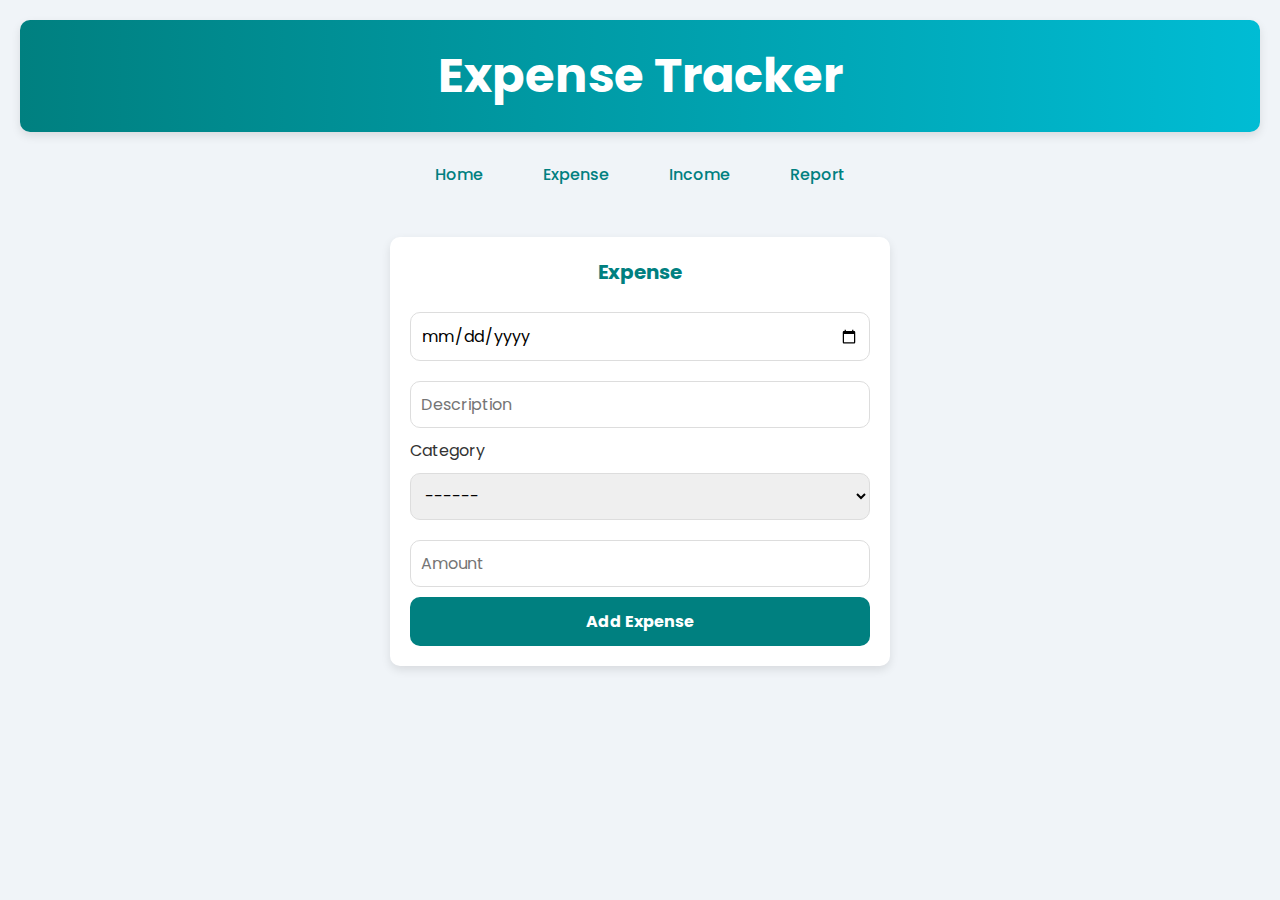
<file: UMexpense.html>
<!DOCTYPE html>
<html lang="en">
<head>
    <meta charset="UTF-8">
    <meta name="viewport" content="width=device-width, initial-scale=1.0">
    <title>Add Expense</title>
    <link rel="stylesheet" href="UMstyles.css">
</head>
<body>
    <div class="heading"><h1>Expense Tracker</h1></div>
    <div class="navbar">
        <a href="index.html">Home</a>
        <a href="UMexpense.html">Expense</a>
        <a href="UMincome.html">Income</a>
        <a href="UMreport.html">Report</a>
    </div>

    <form id="expense-form">
        <h3>Expense</h3>
        <div class="expense">
            <input type="date" id="expense-date" required>
            <input type="text" id="expense-description" placeholder="Description" required>
            <label for="expense-category">Category</label>
            <select id="expense-category" required>
                <option value="">------</option>
                <option value="food">Food</option>
                <option value="travel">Travel</option>
                <option value="shopping">Shopping</option>
                <option value="bills">Bills</option>
                <option value="rent">Rent</option>
                <option value="medical">Medical</option>
                <option value="insurance">Insurance</option>
                <option value="education">Education</option>
                <option value="entertainment">Entertainment</option>
                <option value="gifts">Gifts</option>
                <option value="investments">Investments</option>
                <option value="savings">Savings</option>
                <option value="others">Others</option>
            </select>
            <input type="number" id="expense-amount" placeholder="Amount" required>
            <button type="submit" id="add-expense-btn">Add Expense</button>
        </div>
    </form>

    <script src="UMlogic.js"></script>
    <script>
        document.addEventListener("DOMContentLoaded", function () {
            document.getElementById("expense-form").addEventListener("submit", function (event) {
                event.preventDefault(); // Prevent page reload
                addTransaction("Expense");
            });
        });
    </script>
</body>
</html>
</file>
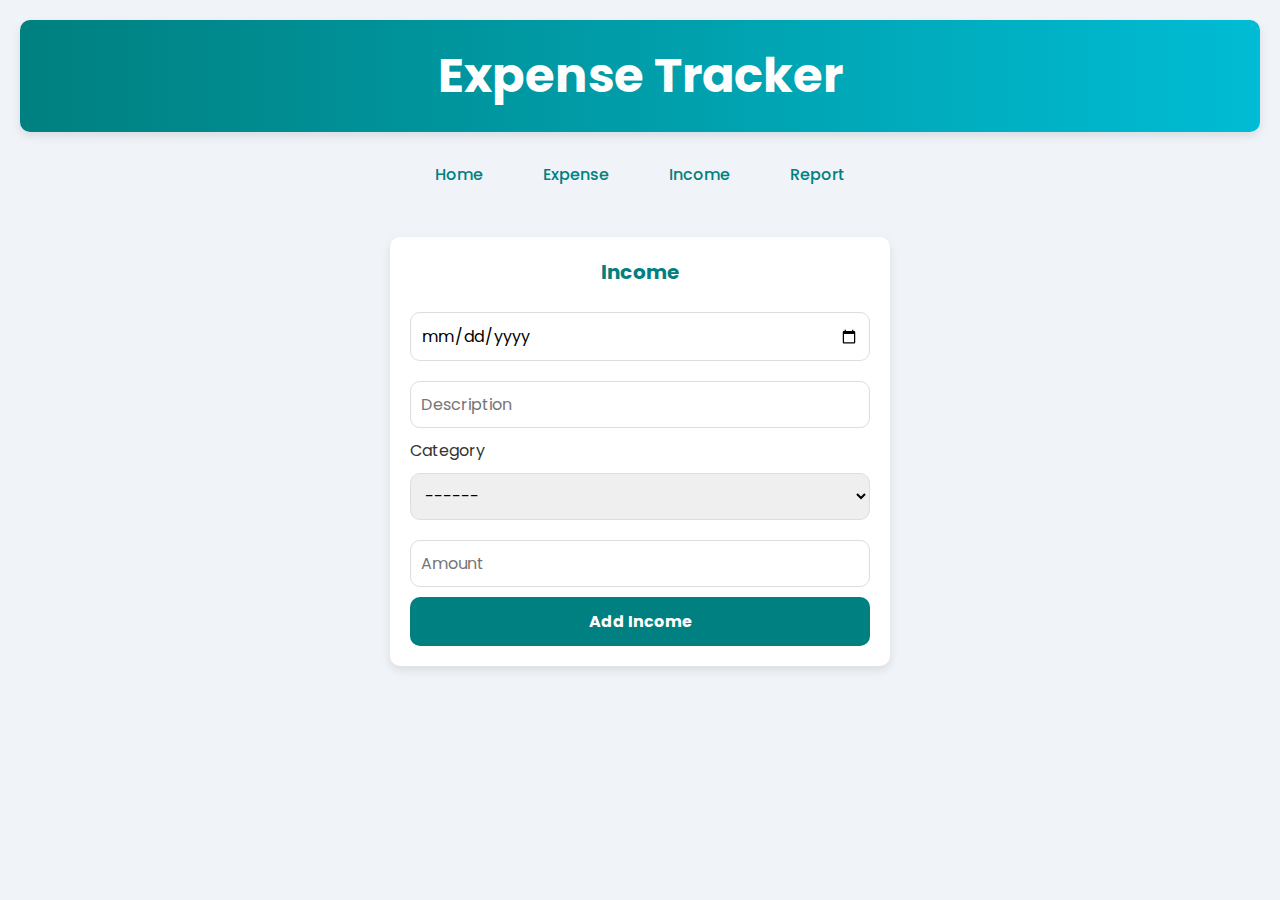
<file: UMincome.html>
<!DOCTYPE html>
<html lang="en">
<head>
    <meta charset="UTF-8">
    <meta name="viewport" content="width=device-width, initial-scale=1.0">
    <title>Add Income</title>
    <link rel="stylesheet" href="UMstyles.css">
</head>
<body>
    <div class="heading"><h1>Expense Tracker</h1></div>
    <div class="navbar">
        <a href="index.html">Home</a>
        <a href="UMexpense.html">Expense</a>
        <a href="UMincome.html">Income</a>
        <a href="UMreport.html">Report</a>
    </div>

    <form id="income-form">
        <h3>Income</h3>
        <div class="income">
            <input type="date" id="income-date" required>
            <input type="text" id="income-description" placeholder="Description" required>
            <label for="income-category">Category</label>
            <select id="income-category" required>
                <option value="">------</option>
                <option value="salary">Salary</option>
                <option value="bonus">Bonus</option>
                <option value="rent">Rent</option>
                <option value="pension">Pension</option>
                <option value="investments">Investments</option>
                <option value="savings">Savings</option>
                <option value="gifts">Gifts</option>
                <option value="scholarships">Scholarships</option>
                <option value="lottery">Lottery</option>
                <option value="allowances">Allowances</option>
                <option value="others">Others</option>
            </select>
            <input type="number" id="income-amount" placeholder="Amount" required>
            <button type="button" id="add-income-btn">Add Income</button>
        </div>
    </form>

    <script src="UMlogic.js"></script>
</body>
</html>
</file>
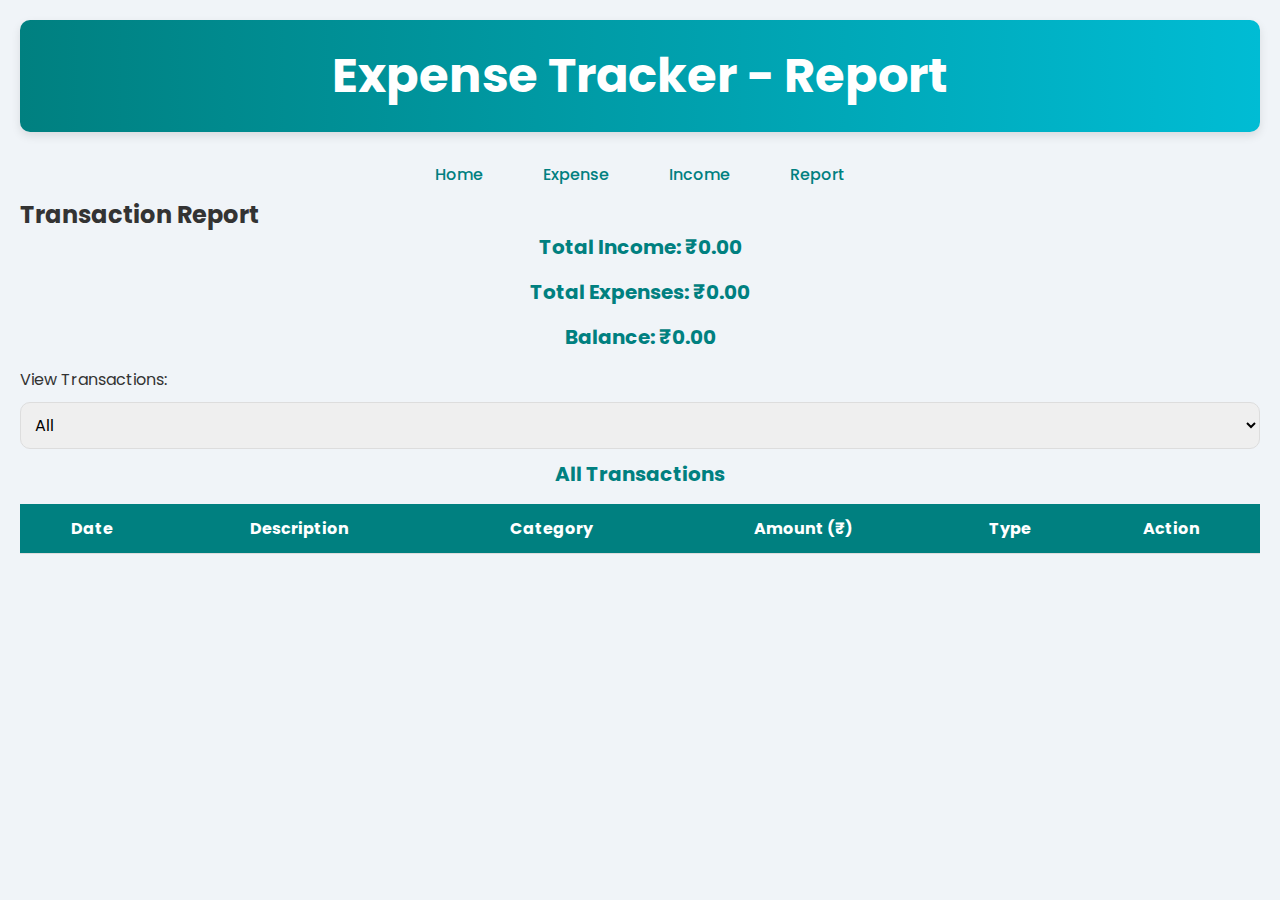
<file: UMreport.html>
<!DOCTYPE html>
<html lang="en">
<head>
    <meta charset="UTF-8">
    <meta name="viewport" content="width=device-width, initial-scale=1.0">
    <title>Report</title>
    <link rel="stylesheet" href="UMstyles.css">
</head>
<body>
    <div class="heading"><h1>Expense Tracker - Report</h1></div>
    <div class="navbar">
        <a href="index.html">Home</a>
        <a href="UMexpense.html">Expense</a>
        <a href="UMincome.html">Income</a>
        <a href="UMreport.html">Report</a>
    </div>

    <h2>Transaction Report</h2>

    <div class="summary">
        <h3>Total Income: <span id="total-income">₹0.00</span></h3>
        <h3>Total Expenses: <span id="total-expense">₹0.00</span></h3>
        <h3>Balance: <span id="balance">₹0.00</span></h3>
    </div>
    
    <div class="filters">
        <label for="report-filter">View Transactions:</label>
        <select id="report-filter" onchange="applyFilter()">
            <option value="all">All</option>
            <option value="last-month">Last Month</option>
            <option value="last-year">Last Year</option>
            <option value="custom">Custom Date Range</option>
        </select>

        <div id="custom-date-range" style="display: none;">
            <label for="start-date">From:</label>
            <input type="date" id="start-date">
            <label for="end-date">To:</label>
            <input type="date" id="end-date">
            <button onclick="applyCustomFilter()">Apply</button>
        </div>
    </div>
    
    <h3>All Transactions</h3>
    <table>
        <thead>
            <tr>
                <th>Date</th>
                <th>Description</th>
                <th>Category</th>
                <th>Amount (₹)</th>
                <th>Type</th>
                <th>Action</th>
            </tr>
        </thead>
        <tbody id="transaction-table"></tbody>
    </table>

    <script src="UMlogic.js"></script>
</body>
</html>
</file>
<file: UMstyles.css>
@import url('https://fonts.googleapis.com/css2?family=Poppins:wght@300;400;600&display=swap');

body {
    background: url('financial-abstract-background_165545-930.webp') no-repeat center center fixed;
    background-size: cover;
    color: var(--text-color);
    padding: 20px;
}

:root {
    --primary-color: #008080;
    --secondary-color: #00bcd4;
    --background-color: #f0f4f8;
    --text-color: #333;
    --white: #ffffff;
    --light-shadow: rgba(0, 0, 0, 0.1);
    --border-radius: 10px;
}

* {
    margin: 0;
    padding: 0;
    box-sizing: border-box;
    font-family: 'Poppins', sans-serif;
}

body {
    background: var(--background-color);
    color: var(--text-color);
    padding: 20px;
}

.heading {
    text-align: center;
    font-size: 24px;
    font-weight: 600;
    padding: 20px;
    background: linear-gradient(to right, var(--primary-color), var(--secondary-color));
    color: var(--white);
    border-radius: var(--border-radius);
    box-shadow: 0 4px 10px var(--light-shadow);
}

.navbar {
    display: flex;
    justify-content: center;
    gap: 20px;
    margin-top: 20px;
}

.navbar a {
    text-decoration: none;
    color: var(--primary-color);
    font-weight: 500;
    padding: 10px 20px;
    border-radius: var(--border-radius);
    transition: all 0.3s ease;
}

.navbar a:hover {
    background: var(--primary-color);
    color: var(--white);
    box-shadow: 0 4px 8px var(--light-shadow);
}

form {
    max-width: 500px;
    margin: 40px auto;
    background: var(--white);
    padding: 20px;
    border-radius: var(--border-radius);
    box-shadow: 0 4px 10px var(--light-shadow);
}

h3 {
    text-align: center;
    font-size: 20px;
    margin-bottom: 15px;
    color: var(--primary-color);
}

input, select {
    width: 100%;
    padding: 10px;
    margin: 10px 0;
    border: 1px solid #ddd;
    border-radius: var(--border-radius);
    font-size: 16px;
}

button {
    width: 100%;
    padding: 12px;
    background: var(--primary-color);
    color: var(--white);
    border: none;
    font-size: 16px;
    font-weight: bold;
    border-radius: var(--border-radius);
    cursor: pointer;
    transition: all 0.3s ease;
}

button:hover {
    background: var(--secondary-color);
    box-shadow: 0 4px 10px var(--light-shadow);
}

.transaction-container {
    max-width: 800px;
    margin: 20px auto;
    padding: 20px;
    background: var(--white);
    border-radius: var(--border-radius);
    box-shadow: 0 4px 10px var(--light-shadow);
}

table {
    width: 100%;
    border-collapse: collapse;
    margin-top: 15px;
}

th, td {
    padding: 12px;
    text-align: center;
    border-bottom: 1px solid #ddd;
}

th {
    background: var(--primary-color);
    color: var(--white);
}

tr:hover {
    background: #e3f2fd;
}

.delete-btn {
    background: #ff4d4d;
    border: none;
    color: white;
    padding: 8px 12px;
    border-radius: var(--border-radius);
    cursor: pointer;
    transition: 0.3s;
}

.delete-btn:hover {
    background: #cc0000;
}

.balance-container {
    max-width: 500px;
    margin: 20px auto;
    padding: 20px;
    text-align: center;
    background: var(--white);
    border-radius: var(--border-radius);
    box-shadow: 0 4px 10px var(--light-shadow);
}

.balance-container h2 {
    font-size: 22px;
    color: var(--primary-color);
}

@media (max-width: 600px) {
    .navbar {
        flex-direction: column;
        align-items: center;
    }

    form, .transaction-container, .balance-container {
        width: 90%;
    }
}
</file>
